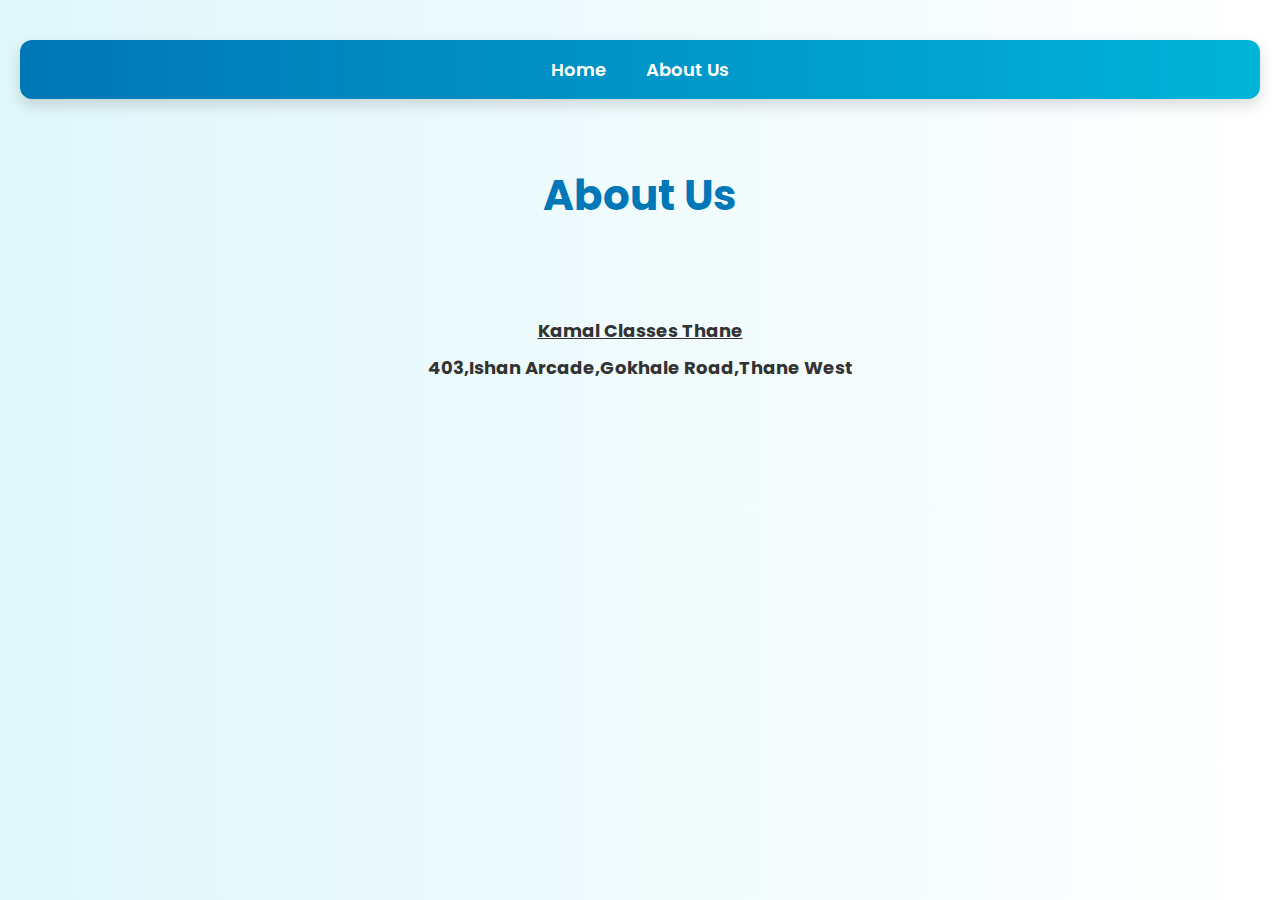
<file: aboutus.html>
<html>
	<head>
		<title>Square Finder App By Kamal Sir</title>
		<link rel="stylesheet" href="mystyle.css"></link>
	</head>

	<body>
	<div class="nav">
		<a href="index.html">Home</a>
		<a href="aboutus.html">About Us</a>
	</div>
		<br/>
		<h1>About Us</h1>
		<br/><br/>
		<h2>
		<p><u>Kamal Classes Thane</u></p>
		<p>403,Ishan Arcade,Gokhale Road,Thane West</p>
		</h2>
	</body>
</html>
</file>
<file: mystyle.css>
/* mystyle.css */

/* Importing Google Fonts */
@import url('https://fonts.googleapis.com/css2?family=Poppins:wght@400;600&display=swap');

* {
    margin: 0;
    padding: 0;
    box-sizing: border-box;
}

body {
    font-family: 'Poppins', sans-serif;
    background: linear-gradient(to right, #e0f7fa, #ffffff);
    color: #333;
    padding: 40px 20px;
    text-align: center;
}

/* Navigation Bar */
.nav {
    background: linear-gradient(90deg, #0077b6, #00b4d8);
    padding: 16px;
    display: flex;
    justify-content: center;
    gap: 40px;
    border-radius: 12px;
    box-shadow: 0 6px 15px rgba(0, 0, 0, 0.15);
    margin-bottom: 40px;
    transition: background 0.3s ease;
}

.nav a {
    color: #ffffff;
    font-weight: 600;
    text-decoration: none;
    font-size: 18px;
    position: relative;
}

.nav a::after {
    content: '';
    position: absolute;
    width: 0%;
    height: 2px;
    background: #fff;
    left: 0;
    bottom: -5px;
    transition: 0.3s;
}

.nav a:hover::after {
    width: 100%;
}

/* Headings */
h1 {
    font-size: 42px;
    color: #0077b6;
    margin-bottom: 20px;
}

h2 {
    font-size: 26px;
    color: #023e8a;
    margin-top: 20px;
}

/* Form Styling */
form {
    background-color: #ffffff;
    padding: 30px;
    margin: auto;
    width: 90%;
    max-width: 400px;
    border-radius: 20px;
    box-shadow: 0 8px 20px rgba(0,0,0,0.1);
    animation: fadeIn 0.8s ease-in-out;
}

input[type="number"] {
    width: 100%;
    padding: 12px;
    margin-top: 10px;
    font-size: 16px;
    border: 2px solid #00b4d8;
    border-radius: 10px;
    transition: border 0.3s;
}

input[type="number"]:focus {
    border-color: #0077b6;
    outline: none;
}

/* Submit Button */
input[type="submit"] {
    background: linear-gradient(90deg, #00b4d8, #0077b6);
    color: white;
    padding: 12px 25px;
    border: none;
    border-radius: 10px;
    font-size: 18px;
    font-weight: 600;
    margin-top: 20px;
    cursor: pointer;
    transition: transform 0.3s ease, background 0.3s ease;
}

input[type="submit"]:hover {
    transform: scale(1.05);
    background: linear-gradient(90deg, #0096c7, #023e8a);
}

/* About Us Paragraphs */
p {
    font-size: 18px;
    margin: 10px 0;
    color: #333;
}

/* Fade In Animation */
@keyframes fadeIn {
    from {
        opacity: 0;
        transform: translateY(-10px);
    }
    to {
        opacity: 1;
        transform: translateY(0px);
    }
}
</file>
